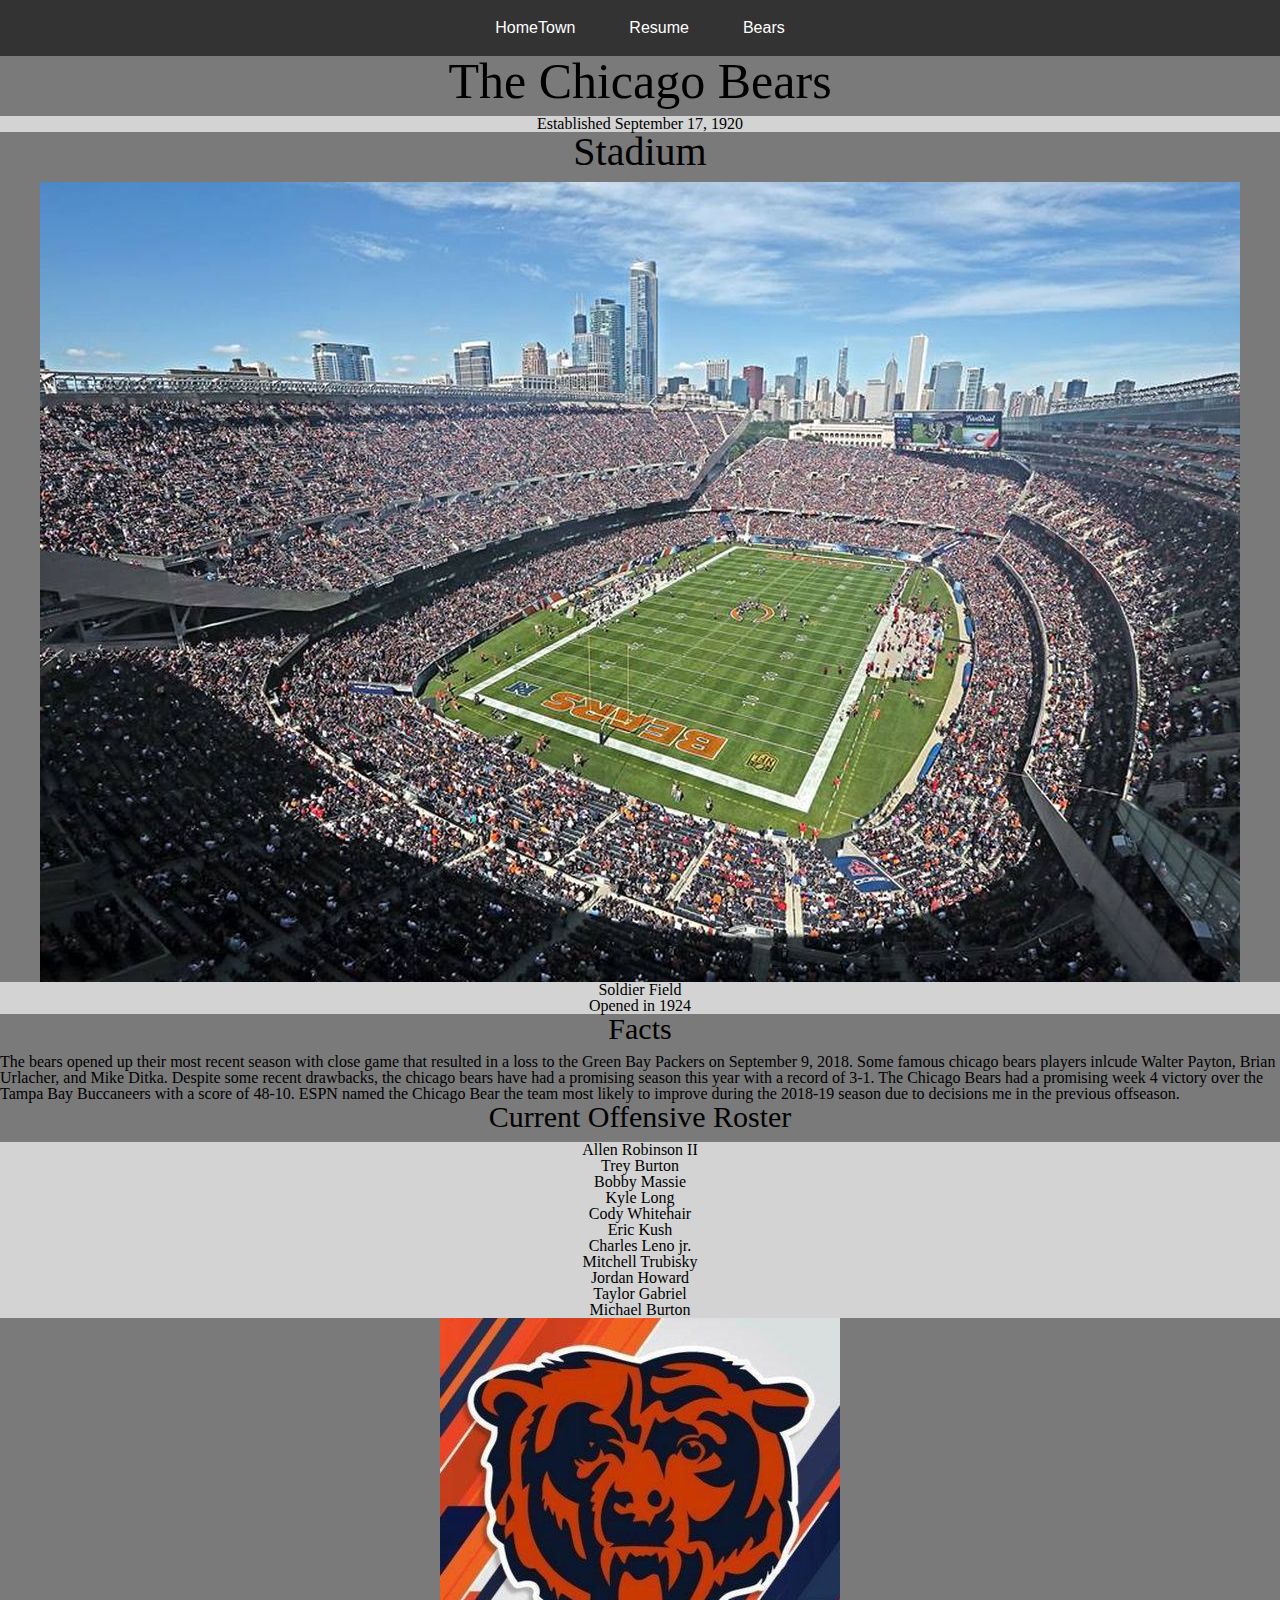
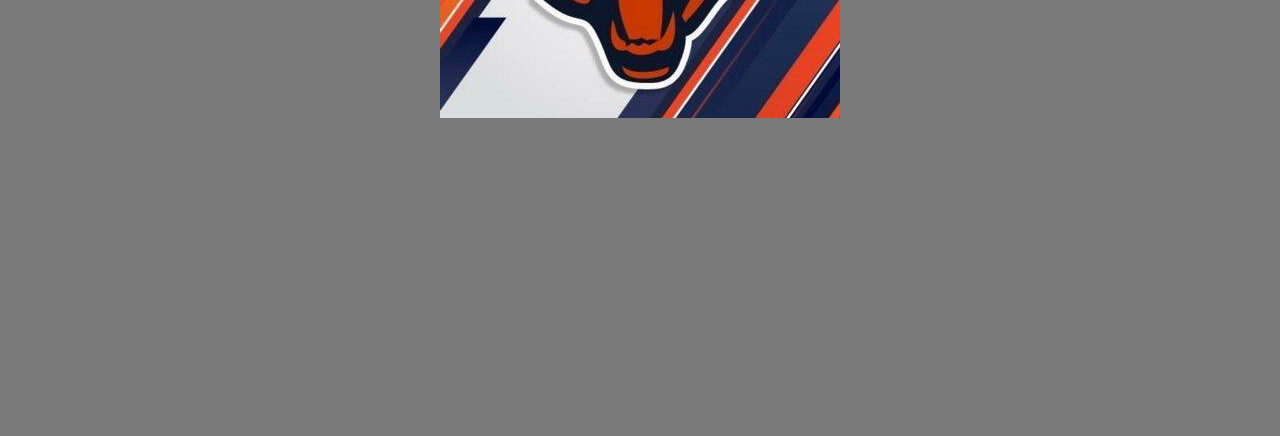
<file: bears.html>
<!doctype html>
<html lang="en" id="projects">
<link href="css/style.css" rel="stylesheet" type="text/css">
<meta charset="utf-8" />
  <title>Christian Jackson:Project 1</title>
<body>
<div class="navbar">
	<ul>
		<li><a href="index.html">HomeTown</a></li>
		<li><a href="resume.html">Resume</a></li>
		<li><a href="bears.html">Bears</a></li>
	</ul>
</div>
 <section>
<h1>The Chicago Bears</h1>
  <p>Established September 17, 1920</p>
 </section>
 <section>
<h2><strong>Stadium</strong></h2>
<img src="media/stadium.jpg" alt="stadium">
  <p>Soldier Field</p> <p>Opened in 1924</p>
</section>	
<h3><strong>Facts</strong></h3>	
<div>
	The bears opened up their most recent season with close game that resulted in a loss to the Green Bay Packers on September 9, 2018.
	Some famous chicago bears players inlcude Walter Payton, Brian Urlacher, and Mike Ditka.
	Despite some recent drawbacks, the chicago bears have had a promising season this year with a record of 3-1. The Chicago Bears had a promising  week 4 victory over the Tampa Bay Buccaneers with a score of 48-10.
	ESPN named the Chicago Bear the team most likely to improve during the 2018-19 season due to decisions me in the previous offseason.
</div>
<section>
	<h3><strong>Current Offensive Roster</strong></h3>
		<ul>
			<li><p>Allen Robinson II</p></li>
			<li><p>Trey Burton</p></li>
			<li><p>Bobby Massie</p></li>
			<li><p>Kyle Long</p></li>
			<li><p>Cody Whitehair</p></li>
			<li><p>Eric Kush</p></li>
			<li><p>Charles Leno jr.</p></li>
			<li><p>Mitchell Trubisky</p></li>
			<li><p>Jordan Howard</p></li>
			<li><p>Taylor Gabriel</p></li>
			<li><p>Michael Burton</p></li>
		</ul>
</section>		
 <img src="media/bears.jpg" alt="bears" width="400" height="400"/>
 <div class="video"><iframe width="560" height="315" src="https://www.youtube.com/embed/p4wHXJoZm74" allow="autoplay; encrypted-media" allowfullscreen></iframe></div>
</body>
</html>
</file>
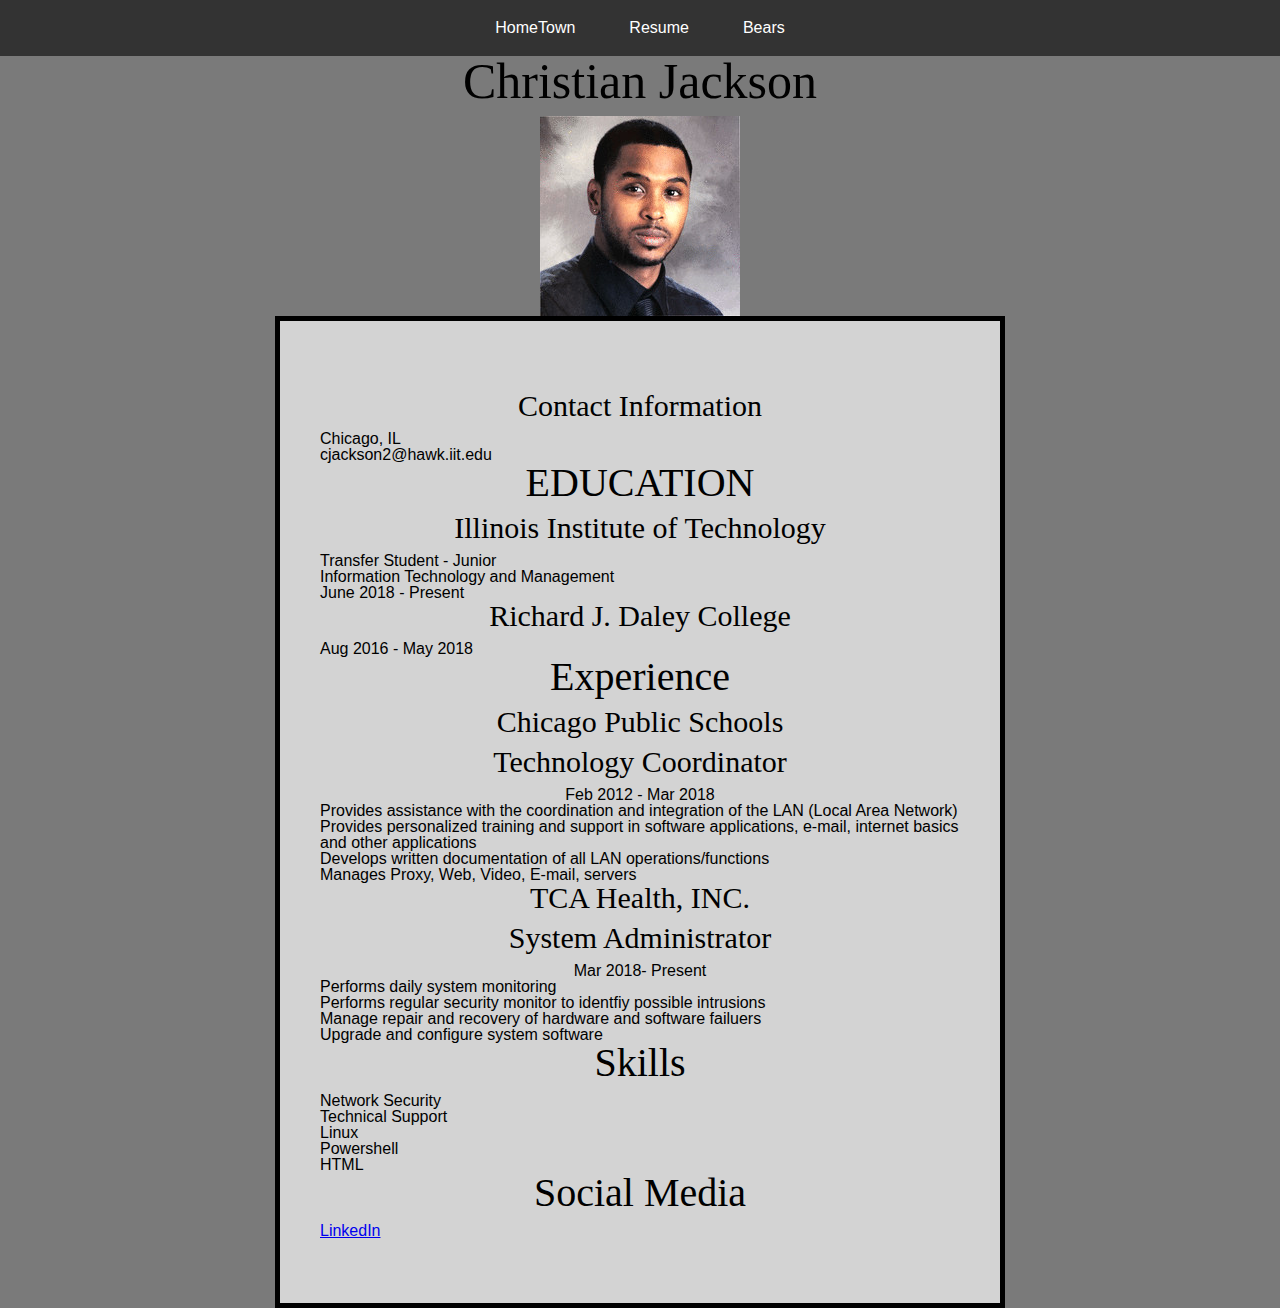
<file: resume.html>
<!doctype html>
<html lang="en" id="projects">
<link href="css/style.css" rel="stylesheet" type="text/css">
  <meta charset="utf-8" />
  <title>Christian Jackson:Project 1</title>
<body>
  <div class="navbar">
  <ul>
			<li><a href="index.html">HomeTown</a></li>
			<li><a href="resume.html">Resume</a></li>
			<li><a href="bears.html">Bears</a></li>
		</ul>
	</div>
	<div >
<h1>Christian Jackson</h1>
</div>
<img src="media/professional.jpg" alt="professional">
<section class="r_idx">
<h3>Contact Information</h3>
<ul>
  <li>Chicago, IL</li>
  <li>cjackson2@hawk.iit.edu</li>
  </ul>
<section>
  <h2><strong>EDUCATION</strong></h2>
  <h3><strong>Illinois Institute of Technology</strong></h3>
  <ul>
   <li>Transfer Student - Junior</li>
   <li>Information Technology and Management</li>
    <li>June 2018 - Present</li>
	</ul>
  <h3><strong>Richard J. Daley College</strong></h3>
  <ul>
    <li>Aug 2016 - May 2018</li>
	</ul>
 </section>
  <section>
<h2><strong>Experience</strong></h2>
  <h3><strong>Chicago Public Schools</strong></h3>
	<h3><strong>Technology Coordinator</strong></h3>
	<p>Feb 2012 - Mar 2018</p>
	<ul>
	<li>Provides assistance with the coordination and integration of the LAN (Local Area Network)</li>
	<li>Provides personalized training and support in software applications, e-mail, internet basics and other applications</li>
	<li>Develops written documentation of all LAN operations/functions</li>
	<li>Manages Proxy, Web, Video, E-mail, servers</li>
	</ul>
	<h3><strong>TCA Health, INC.</strong></h3>
	<h3><strong>System Administrator</strong></h3>
	<p>Mar 2018- Present</p>
	<ul>
	<li>Performs daily system monitoring</li>
	<li>Performs regular security monitor to identfiy possible intrusions</li>
	<li>Manage repair and recovery of hardware and software failuers</li>
	<li>Upgrade and configure system software</li>
	</ul>
	<h2>Skills</h2>
	<ul>
	<li>Network Security</li>
	<li>Technical Support</li>
	<li>Linux</li>
	<li>Powershell</li>
	<li>HTML</li>
	</ul>
	<h2>Social Media</h2>
	<a href="https://www.linkedin.com/in/christian-jackson-86077015b/">LinkedIn</a>
	</section>
	</section>
	</body>
</html>
</file>
<file: css/style.css>
/* http://meyerweb.com/eric/tools/css/reset/ 
   v2.0 | 20110126
   License: none (public domain)
*/

html, body, div, span, applet, object, iframe,
h1, h2, h3, h4, h5, h6, p, blockquote, pre,
a, abbr, acronym, address, big, cite, code,
del, dfn, em, img, ins, kbd, q, s, samp,
small, strike, strong, sub, sup, tt, var,
b, u, i, center,
dl, dt, dd, ol, ul, li,
fieldset, form, label, legend,
table, caption, tbody, tfoot, thead, tr, th, td,
article, aside, canvas, details, embed, 
figure, figcaption, footer, header, hgroup, 
menu, nav, output, ruby, section, summary,
time, mark, audio, video {
	margin: 0;
	padding: 0;
	border: 0;
	font-size: 100%;
	font: inherit;
	vertical-align: baseline;
}
/* HTML5 display-role reset for older browsers */
article, aside, details, figcaption, figure, 
footer, header, hgroup, menu, nav, section {
	display: block;
}
body {
	line-height: 1;
}
ol, ul {
	list-style: none;
}
blockquote, q {
	quotes: none;
}
blockquote:before, blockquote:after,
q:before, q:after {
	content: '';
	content: none;
}
table {
	border-collapse: collapse;
	border-spacing: 0;
}
body {
background-color: #7A7A7A;
}
.center {
    text-align: center;
}
img {
    display: block;
    margin-left: auto;
    margin-right: auto;
}
.navbar {
    text-align: center;
}
.navbar ul {
    list-style-type: none;
    margin: 0;
    padding: 0;
    overflow: hidden;
    background-color: #333;
}
.navbar li {
    display: inline;
}
.navbar li a {
    display: inline-block;
    color: white;
    text-align: center;
    padding: 20px 25px;
    text-decoration: none;
    font-family: 'Roboto', sans-serif;
}
.navbar li a:hover {
    background-color: #255;
}
.header{
  text-align:center;
  margin-top:80px;
  margin-bottom:60px;
  font-family:'Ubuntu';
  font-size:70px;
  color:black;
}
h1{
  margin-bottom:10px;
  text-align:center;
  font-family:'Inconsolata';
  font-size:50px;
  color:black;
}
h2{
  margin-bottom:10px;
  text-align:center;
  font-family:'Inconsolata';
  font-size:40px;
  color:black;
}
h3{
  margin-bottom:10px;
  text-align:center;
  font-family:'Inconsolata';
  font-size:30px;
  color:black;
}
.center{
  text-align:center;
  font-size:30px;
}  
p{
  text-align:center;
  background-color: lightgrey;
}
.topnav{
 overflow:hidden;
 background-color:#333;
 }
 .topnav a{
 float: left;
 color:#f2f2f2;
 text-align: center;
 padding: 14px 16px;
 text-decoration:none;
 font-size:17px;
 }
 .topnav a:hover{
 background-color:#ddd;
 color:black;
 }
 .topnav a.active{
 background-color:#4CAF50;
 color:white;
 }
 .r_idx{
  background-color: LightGray;
  width: 50%;
  border: 5px solid Black;
  padding: 70px 40px;
  padding-bottom: 5%;
  margin: auto;
  font-family: 'Source Sans Pro', sans-serif;
}
#map {
   height: 400px;
  border: 3px solid Black;
  margin: 50px;
}
</file>
